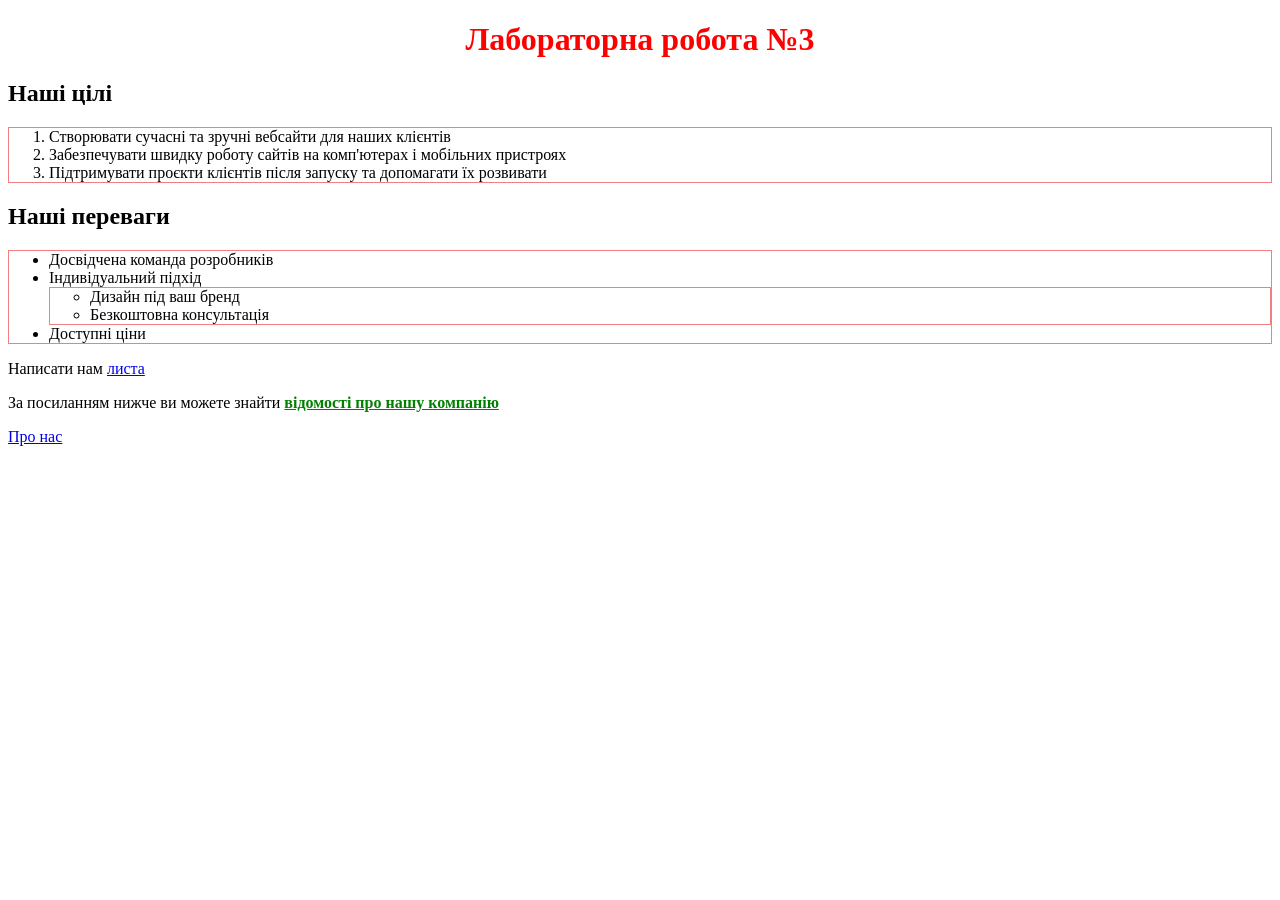
<file: Lab-3/index.html>
<!DOCTYPE html>
<html lang=uk-ua>
  <head>
    <meta charset=utf-8>
    <meta name="viewport" content="width=device-width, initial-scale=1">
    <link rel="stylesheet" href="styles/styles.css">
    <style>
     h1 { text-align: center; color: red }
   </style>
    <link rel="icon" type="image/png" sizes="16x16"  href="images/favicons/image.png">
    <meta name="msapplication-TileColor" content="#ffffff">
    <meta name="theme-color" content="#ffffff">
    <title>Лаб. №3: головна</title>
	
  </head>
  <body>
    <h1>Лабораторна робота №3</h1>
    <h2>Наші цілі</h2>
    <ol>
      <li>Створювати сучасні та зручні вебсайти для наших клієнтів</li>
      <li>Забезпечувати швидку роботу сайтів на комп'ютерах і мобільних пристроях</li>
      <li>Підтримувати проєкти клієнтів після запуску та допомагати їх розвивати</li>
    </ol>
    
     <h2>Наші переваги</h2>
    <ul>
      <li>Досвідчена команда розробників</li>
      <li>Індивідуальний підхід
         <ul>
          <li>Дизайн під ваш бренд</li>
          <li>Безкоштовна консультація</li>
    </ul>
      </li>
      <li>Доступні ціни</li>
    </ul>

   <p>Написати нам <a href="mailto:volodymyr.almashi@student.uzhnu.edu.ua">листа</a></p>
   <p>За посиланням нижче ви можете знайти <strong>відомості про нашу компанію</strong> </p>
   <p><a href="pages/about.html">Про нас</a></p>

<script src="scripts/app.js"></script>
<script>
  alert('Привіт!');
</script>
  </body>
</html>
</file>
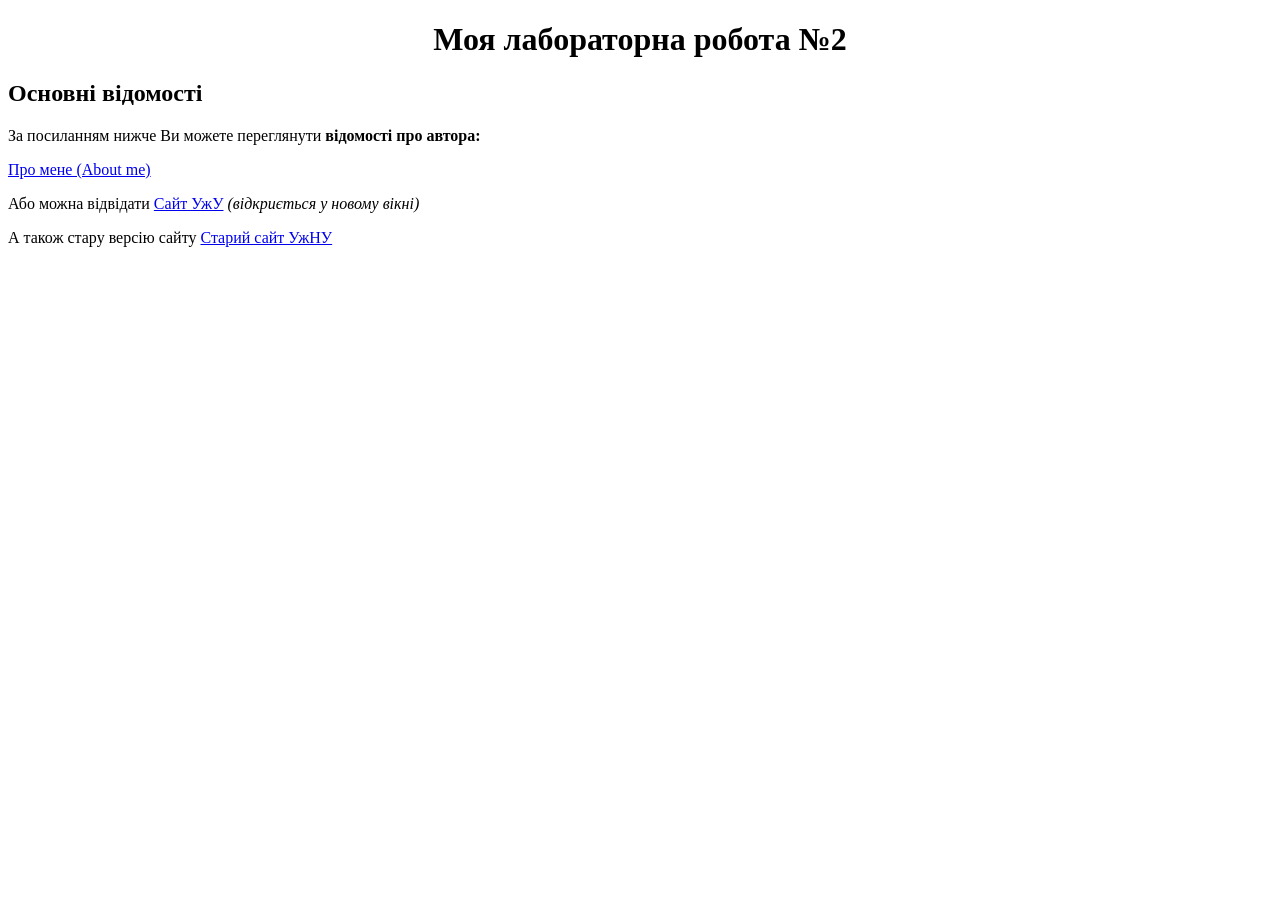
<file: Lab2_HTML/index.html>
<!DOCTYPE html>
    <html lang="uk">
      <head>
        <meta charset="utf-8">
        <meta name="viewport" content="width=device-width, initial-scale=1">
        <title>Лабораторна робота №2: головна</title>
        <link rel="stylesheet" href="styles.css">
      </head>
      <body>
        <!-- Заголовки -->
        <h1>Моя лабораторна робота №2</h1>
        <h2>Основні відомості</h2>
        <p>За посиланням нижче Ви можете переглянути <strong>відомості про автора:</strong></p>
        <!-- Посилання -->
        <p> <a href="author.html">Про мене (About me)</a></p>
        <p>Або можна відвідати <a href="https://www.uzhnu.edu.ua" target="_blank">Сайт УжУ</a><em> (відкриється у новому вікні) </em></p>
        <p>А також стару версію сайту <a href="https://www.old.uzhnu.edu.ua" target="_blank">Старий сайт УжНУ</a></p>
      </body>
    </html>
</file>
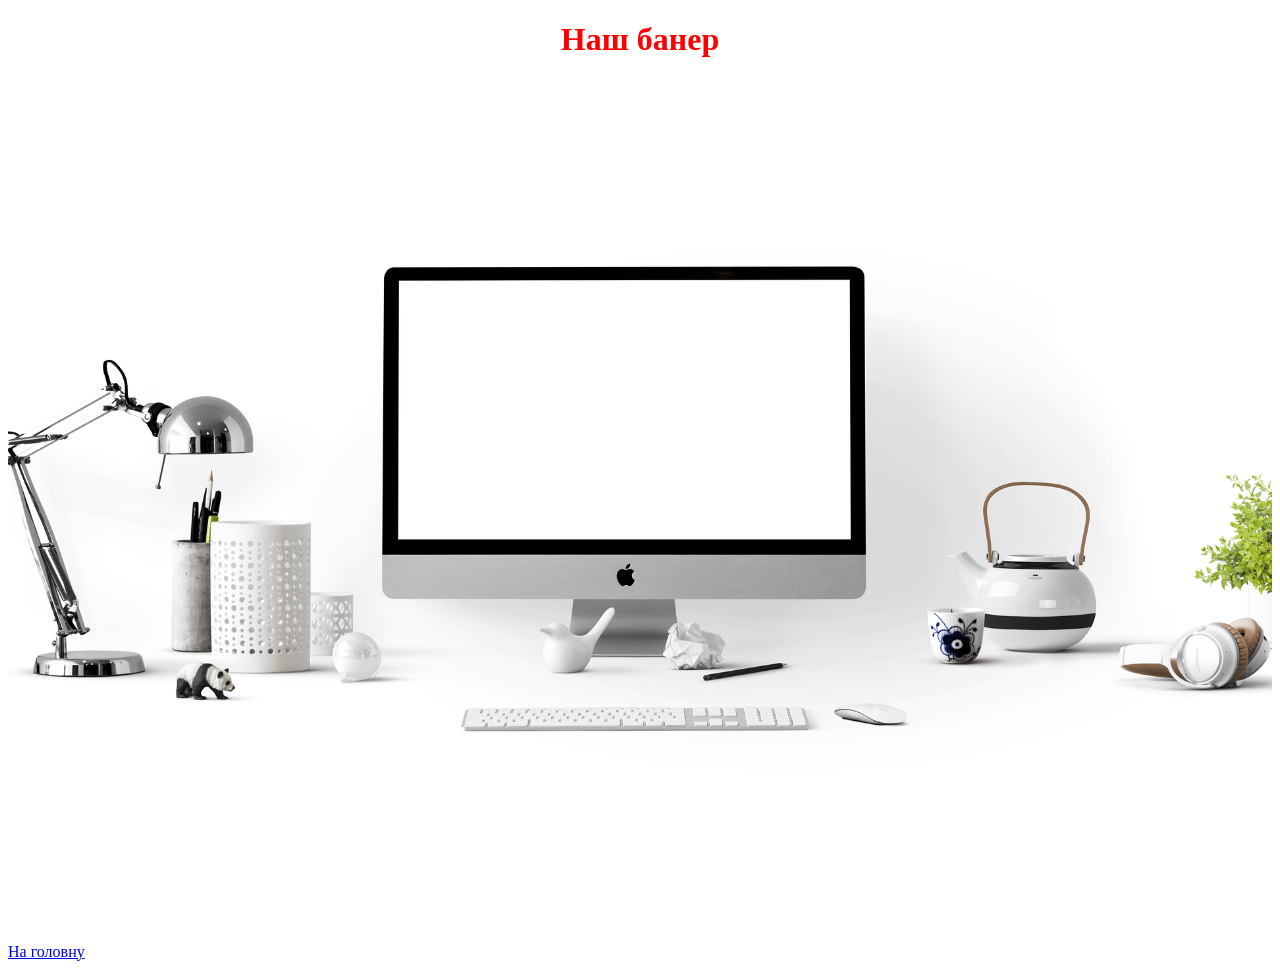
<file: Lab-3/pages/about.html>
<!DOCTYPE html>
<html lang=uk-ua>

<head>
  <meta charset=utf-8>
  <meta name="viewport" content="width=device-width, initial-scale=1">
  <link rel="stylesheet" href="../styles/styles.css">
  <style>
    h1 {
      text-align: center;
      color: red
    }
  </style>
  <link rel="icon" type="image/png" sizes="16x16" href="../images/favicons/image.png">
  <meta name="msapplication-TileColor" content="#ffffff">
  <meta name="theme-color" content="#ffffff">
  <title>Лаб. №3: Про нас</title>
</head>

<body>
  <h1>Наш банер</h1>
  <img src="../images/banners/apple-1920.jpg" alt="Банер: робоче місце з комп'ютером">
  <p><a href="../index.html">На головну</a></p>

</body>

</html>
</file>
<file: Lab-3/styles/styles.css>
i, em, span, b, strong {
    color: green;
    text-decoration: underline;
}

ol, ul {
    border: 1px solid lightcoral;
}

img {
    width: 100%;
    max-width: 100%;
}
</file>
<file: Lab2_HTML/styles.css>
.name {
    color: red;
}
h1{
    text-align: center;
}
</file>
